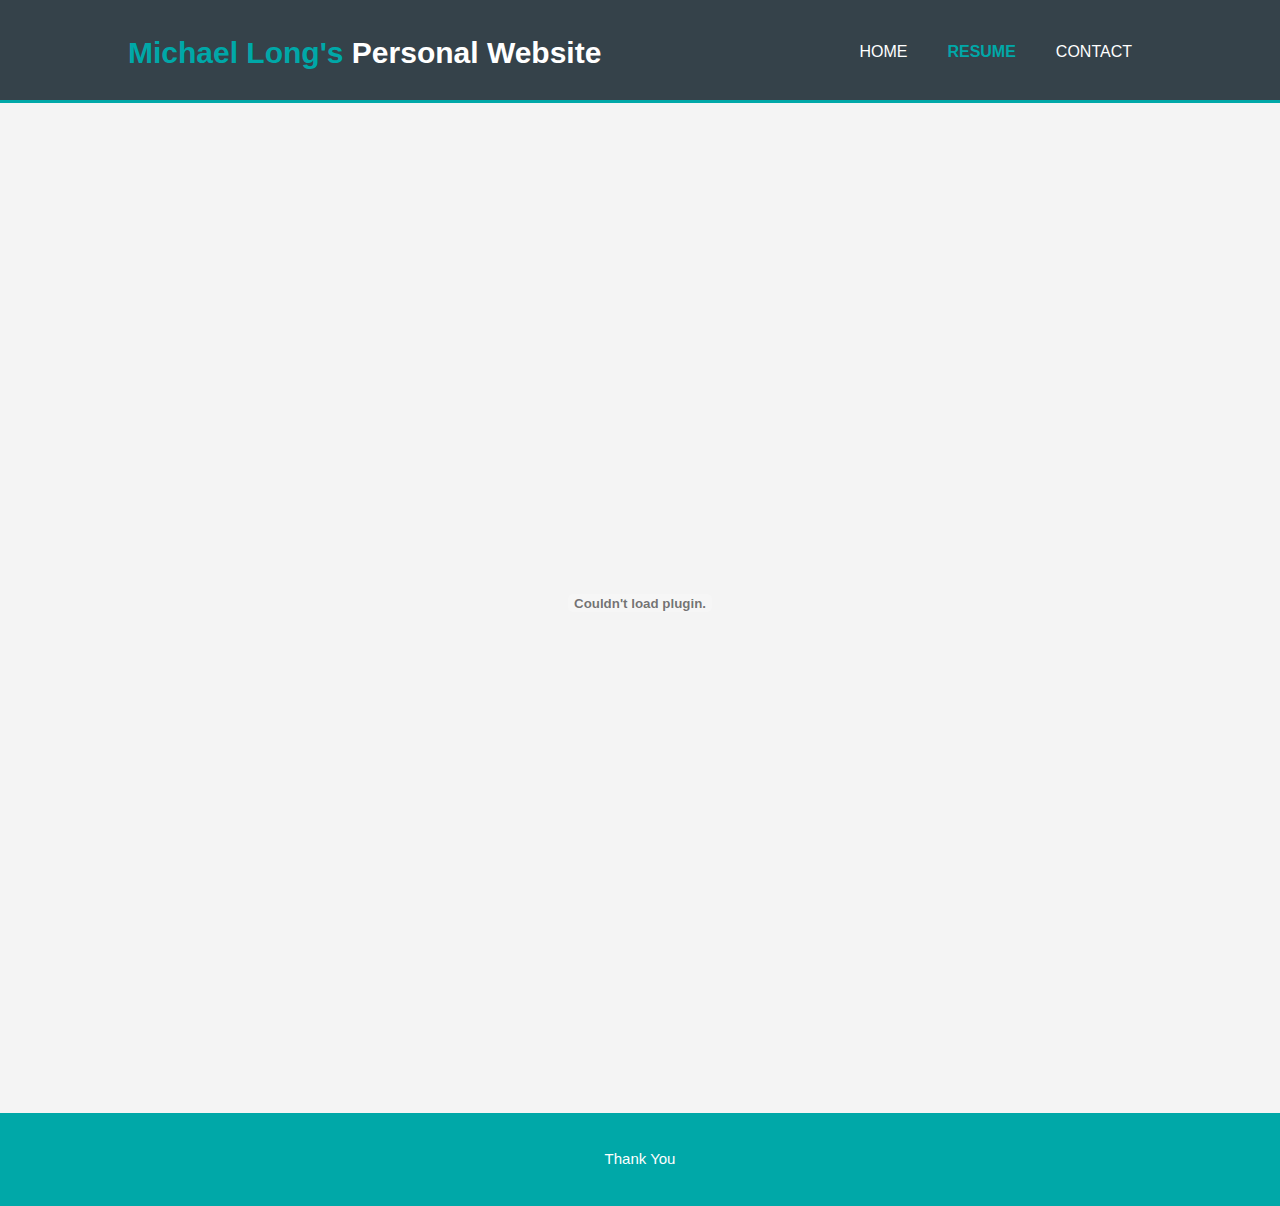
<file: about.html>
<!DOCTYPE html>
<html>
  <head>
    <meta charset="utf-8">
    <meta name="viewport" content="width=device-width">
    <meta name="description" content="Affordable and professional web design">
	  <meta name="keywords" content="web design, affordable web design, professional web design">
  	<meta name="author" content="Brad Traversy">
    <title>Michael Long | Resume</title>
    <link rel="stylesheet" href="./css/style.css">
  </head>
  <body>
    <header>
      <div class="container">
        <div id="branding">
          <h1><span class="highlight">Michael Long's</span> Personal Website</h1>
        </div>
        <nav>
          <ul>
            <li><a href="index.html">Home</a></li>
            <li class="current"><a href="about.html">Resume</a></li>
            <li><a href="services.html">Contact</a></li>
          </ul>
        </nav>
      </div>
    </header>

    <section id="resume">
      <embed
								type="application/pdf"
								src="Michael_Long_Resume_2020.pdf"
								id="pdfDocument"
								width="100%"
								height="1000px" 
								scale="tofit"/>
    </section>

    <footer>
      <p>Thank You</p>
    </footer>
  </body>
</html>
</file>
<file: css/style.css>
@import url(fontawesome-all.min.css);

body{
  font: 15px/1.5 Arial, Helvetica,sans-serif;
  padding:0;
  margin:0;
  background-color:#f4f4f4;
}
img {
  width: 100%;
  height: auto;
}
/* Global */
.container{
  width:80%;
  margin:auto;
  overflow:hidden;
}

ul{
  margin:0;
  padding:0;
}

.button_1{
  height:38px;
  background:#00A8A8;
  border:0;
  padding-left: 20px;
  padding-right:20px;
  color:#ffffff;
}

.dark{
  padding:15px;
  background:#35424a;
  color:#ffffff;
  margin-top:10px;
  margin-bottom:10px;
}

/* Header **/
header{
  background:#35424a;
  color:#ffffff;
  padding-top:30px;
  min-height:70px;
  border-bottom:#00A8A8 3px solid;
}

header a{
  color:#ffffff;
  text-decoration:none;
  text-transform: uppercase;
  font-size:16px;
}

header li{
  float:left;
  display:inline;
  padding: 0 20px 0 20px;
}

header #branding{
  float:left;
}

header #branding h1{
  margin:0;
}

header nav{
  float:right;
  margin-top:10px;
}

header .highlight, header .current a{
  color:#00A8A8;
  font-weight:bold;
}

header a:hover{
  color:#cccccc;
  font-weight:bold;
}
/* Icons */

ul.icons {
  cursor: default;
  list-style: none;
  padding-left: 0;
}

  ul.icons li {
    font-size: 170%;
    display: inline-block;
    padding: 0 0.75em 0 0;
  }

    ul.icons li:last-child {
      padding-right: 0;
    }

    ul.icons li > a, ul.icons li > span {
      border: 0;
    }

      ul.icons li > a .label, ul.icons li > span .label {
        display: none;
      }

      a {
        -moz-transition: color 0.2s ease, border-bottom-color 0.2s ease;
        -webkit-transition: color 0.2s ease, border-bottom-color 0.2s ease;
        -ms-transition: color 0.2s ease, border-bottom-color 0.2s ease;
        transition: color 0.2s ease, border-bottom-color 0.2s ease;
        color: inherit;
        text-decoration: none;
      }
    
        a:hover {
          border-bottom-color: transparent;
          color: #ffffff;
        }
/* Boxes */
#boxes{
  margin-top:20px;
}

#boxes .box{
  float:left;
  text-align: center;
  width:30%;
  padding:10px;
}

#boxes .box img{
  width:90px;
}

/* Sidebar */
aside#sidebar{
  float:right;
  width:30%;
  margin-top:10px;
}

aside#sidebar .quote input, aside#sidebar .quote textarea{
  width:90%;
  padding:5px;
}

/* Main-col */
article#main-col{
  float:left;
  width:65%;
}

/* Services */
ul#services li{
  list-style: none;
  padding:20px;
  border: #cccccc solid 1px;
  margin-bottom:5px;
  background:#e6e6e6;
}
/* Contact */

#contact-me{
  text-align: center;
  font-size: x-large;
}
ul.contact {
  list-style: none;
  
  padding: 0;
}

  ul.contact > li {
    
    padding: 0;
    margin: 1.5em 0 0 0;
  }

    ul.contact > li:first-child {
      margin-top: 0;
    }

    
footer{
  padding:20px;
  display: block;
  color:#ffffff;
  background-color:#00A8A8;
  text-align: center;
  margin: 0;

	border: 0;
	font-size: 100%;
	font: inherit;
	vertical-align: baseline;
}
#resume{
  font-size: x-large;
}
/* Media Queries */
@media(max-width: 768px){
  header #branding,
  header nav,
  header nav li,
  #newsletter h1,
  #newsletter form,
  #boxes .box,
  article#main-col,
  aside#sidebar{
    float:none;
    text-align:center;
    width:100%;
  }

  header{
    padding-bottom:20px;
  }

  #showcase h1{
    margin-top:40px;
  }

  .quote button{
    display:block;
    width:100%;
  }

  .quote input, .quote textarea{
    width:100%;
    margin-bottom:5px;
  }
  
}
</file>
